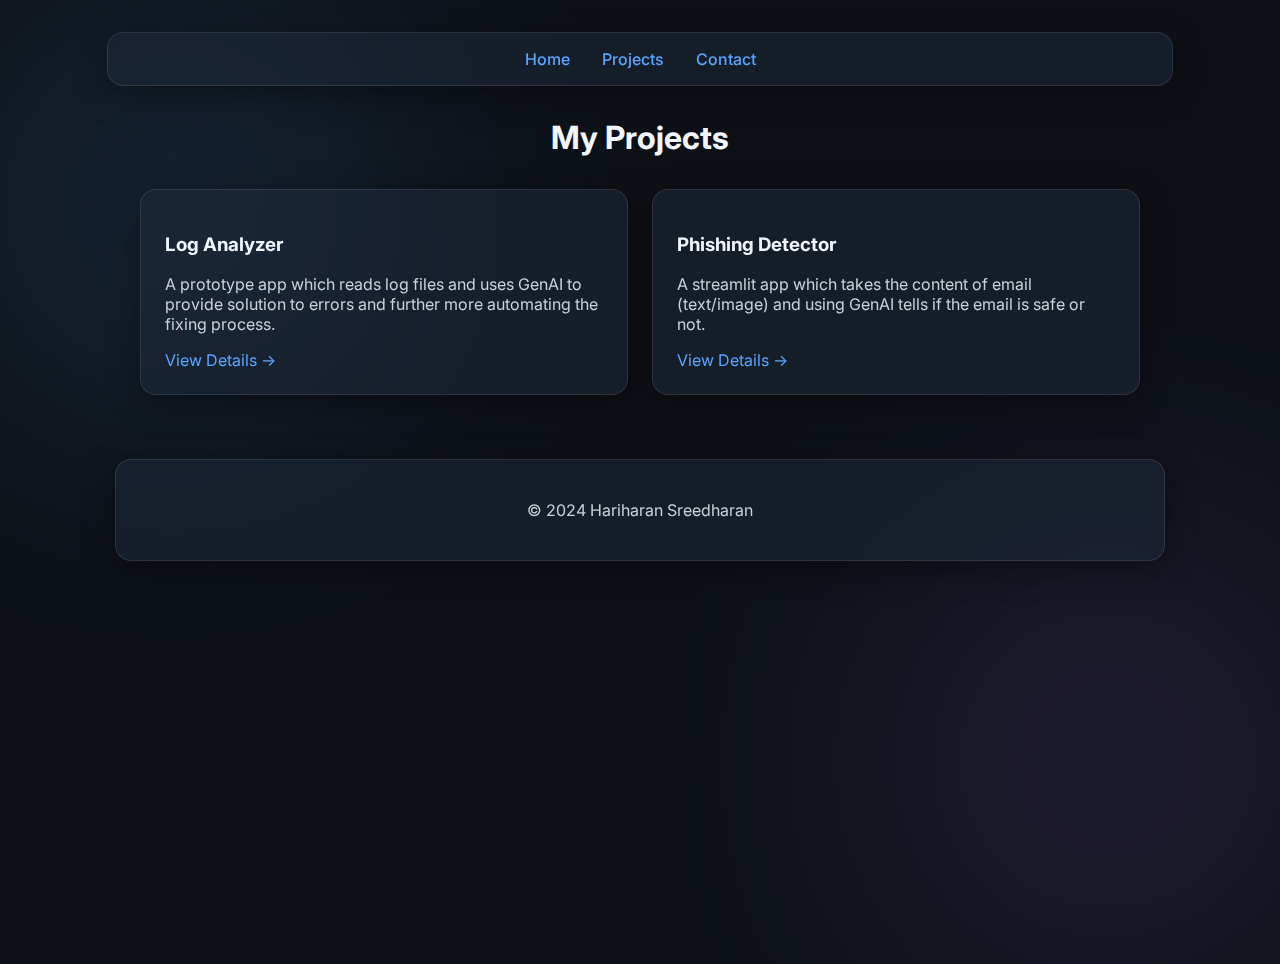
<file: projects.html>
<!DOCTYPE html>
<html lang="en">
<head>
    <meta charset="UTF-8">
    <meta name="viewport" content="width=device-width, initial-scale=1.0">
    <title>My Projects - Hariharan Sreedharan</title>
    <link rel="stylesheet" href="style.css">
    <link rel="preconnect" href="https://fonts.googleapis.com">
    <link rel="preconnect" href="https://fonts.gstatic.com" crossorigin>
    <link href="https://fonts.googleapis.com/css2?family=Inter:wght@400;500;700&display=swap" rel="stylesheet">
</head>
<body>
    <!-- This div creates the animated colored blobs in the background -->
    <div class="background-shapes"></div>

    <header class="glass-card">
        <nav>
            <a href="index.html" class="nav-link">Home</a>
            <a href="#projects" class="nav-link">Projects</a>
            <a href="index.html#contact" class="nav-link">Contact</a>
        </nav>
    </header>

    <main>
        <section id="projects">
            <h2>My Projects</h2>
            <div class="projects-grid">
                <div class="glass-card project-card">
                    <h3>Log Analyzer</h3>
                    <p>A prototype app which reads log files and uses GenAI to provide solution to errors and further more automating the fixing process.</p>
                    <a href="log-analyser.html" class="project-link">View Details &rarr;</a>
                </div>
                <div class="glass-card project-card">
                    <h3>Phishing Detector</h3>
                    <p>A streamlit app which takes the content of email (text/image) and using GenAI tells if the email is safe or not.</p>
                    <a href="phishing-detector.html" class="project-link">View Details &rarr;</a>
                </div>
                <!-- Add more project cards here -->
            </div>
        </section>
    </main>

    <footer class="glass-card">
        <p>&copy; 2024 Hariharan Sreedharan</p>
    </footer>

</body>
</html>
</file>
<file: style.css>
/* Basic Reset & Body Styling */
body {
    font-family: 'Inter', sans-serif;
    color: #c9d1d9; /* Light text color */
    margin: 0;
    padding: 2rem;
    min-height: 100vh;
    overflow-x: hidden; /* Hide horizontal overflow to keep shapes contained */
    position: relative;

    /* --- BACKGROUND IMAGE --- */
    /* You can replace this URL with a path to your own image, e.g., url('my-background.jpg') */
    background-image: url('https://images.unsplash.com/photo-1557683316-973673baf926?q=80&w=2029&auto=format&fit=crop');
    background-color: #0d1117; /* Fallback color if the image can't load */
    background-size: cover; /* Ensures the image covers the entire background */
    background-position: center; /* Centers the image */
    background-attachment: fixed; /* The background image will not scroll with the page */
}

/* Animated Gradient Shapes for Background */
.background-shapes {
    position: absolute;
    top: 0;
    left: 0;
    width: 100%;
    height: 100%;
    z-index: -1;
    overflow: hidden;
}

.background-shapes::before,
.background-shapes::after {
    content: '';
    position: absolute;
    width: 600px;
    height: 600px;
    border-radius: 50%;
    filter: blur(150px);
    opacity: 0.3;
}

.background-shapes::before {
    background: radial-gradient(circle, #58a6ff, transparent 60%);
    top: -10%;
    left: -10%;
    animation: move-shape1 20s infinite alternate;
}

.background-shapes::after {
    background: radial-gradient(circle, #a371f7, transparent 60%);
    bottom: -10%;
    right: -10%;
    animation: move-shape2 25s infinite alternate;
}

@keyframes move-shape1 {
    from { transform: translate(0, 0) rotate(0deg); }
    to { transform: translate(100px, 50px) rotate(45deg); }
}

@keyframes move-shape2 {
    from { transform: translate(0, 0) rotate(0deg); }
    to { transform: translate(-80px, -40px) rotate(-60deg); }
}


/* Main Layout */
main {
    max-width: 1000px;
    margin: 2rem auto;
}

h1, h2, h3 {
    color: #f0f6fc;
    font-weight: 700;
}

a {
    color: #58a6ff;
    text-decoration: none;
    transition: color 0.3s ease;
}

a:hover {
    color: #79c0ff;
}

/* The Glassmorphism Effect */
.glass-card {
    /* The key to the glass effect */
    background: rgba(30, 41, 59, 0.5); /* Semi-transparent background */
    backdrop-filter: blur(12px);
    -webkit-backdrop-filter: blur(12px); /* For Safari */

    /* Border and Shadow for depth */
    border: 1px solid rgba(255, 255, 255, 0.1);
    border-radius: 16px; /* Rounded corners */
    box-shadow: 0 8px 32px 0 rgba(0, 0, 0, 0.37);

    /* General padding and margin */
    padding: 1.5rem;
    margin-bottom: 2rem;
}

/* Header & Navigation */
header.glass-card {
    max-width: 1000px;
    margin: 0 auto 2rem auto;
    padding: 1rem 2rem;
}

nav {
    display: flex;
    justify-content: center;
    gap: 2rem;
}

.nav-link {
    font-weight: 500;
}

/* Hero Section */
.hero {
    display: flex;
    align-items: center;
    gap: 2.5rem;
    padding: 3rem;
}

.profile-picture {
    width: 180px;
    height: 180px;
    border-radius: 50%;
    border: 4px solid rgba(255, 255, 255, 0.2);
    object-fit: cover; /* Prevents image from being squished */
    flex-shrink: 0; /* Prevents image from shrinking */
}

.hero h1 {
    font-size: 3rem;
    margin-top: 0;
    margin-bottom: 0.5rem;
}

.hero p {
    font-size: 1.25rem;
    color: #8b949e;
    margin-bottom: 0;
}

/* Projects Section */
#projects h2 {
    text-align: center;
    margin-bottom: 2rem;
    font-size: 2rem;
}

.projects-grid {
    display: grid;
    grid-template-columns: repeat(auto-fit, minmax(300px, 1fr));
    gap: 1.5rem;
}

/* Footer */
footer.glass-card {
    text-align: center;
    max-width: 1000px;
    margin: 2rem auto 0 auto;
}

.social-links {
    display: flex;
    justify-content: center;
    gap: 1.5rem;
    margin-top: 1rem;
}

/* Project Detail Page Styles */
.project-detail-card {
    padding: 2rem;
}

.project-detail-card h1 {
    text-align: center;
    font-size: 2.5rem;
    margin-bottom: 2rem;
}

.project-image {
    width: 100%;
    border-radius: 12px;
    margin-bottom: 2rem;
    border: 1px solid rgba(255, 255, 255, 0.1);
}

.project-description p {
    line-height: 1.6;
    color: #c9d1d9;
}

.project-info {
    margin-top: 2rem;
    padding-top: 1.5rem;
    border-top: 1px solid rgba(255, 255, 255, 0.1);
}

.tech-stack {
    list-style: none;
    padding: 0;
    display: flex;
    flex-wrap: wrap;
    gap: 0.75rem;
}

.tech-stack li {
    background-color: rgba(88, 166, 255, 0.1);
    color: #79c0ff;
    padding: 0.5rem 1rem;
    border-radius: 20px;
    font-size: 0.9rem;
    font-weight: 500;
}

/* Responsive Design */
@media (max-width: 768px) {
    .hero {
        flex-direction: column;
        text-align: center;
        gap: 1.5rem;
        padding: 2rem 1.5rem;
    }
}
</file>
